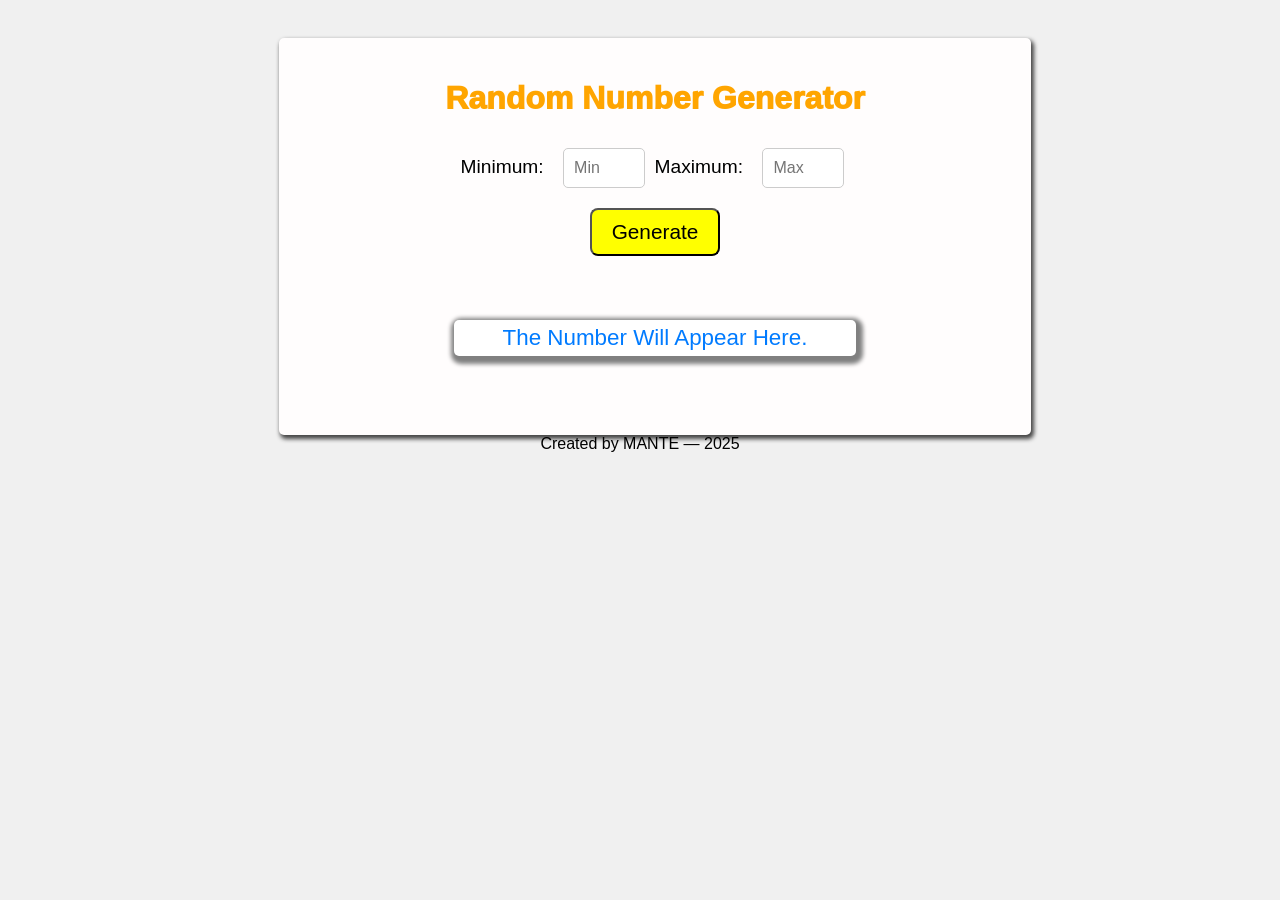
<file: index.html>
<!DOCTYPE html>
<html lang="en">
<head>
<meta charset="UTF-8" />
<meta name="viewport" content="width=device-width, initial-scale=1" />
<link rel="icon" href="https://manteads.com/media/favicon.ico" type="image/png" />
<title>Random Number Generator</title>
<link rel="stylesheet" href="styles.css" />

</head>
<body>
<main>
<h2>Random Number Generator</h2>
<form onsubmit="generateRandom(); return false;">
<label for="min">Minimum:</label>
<input type="number" id="min" placeholder="Min" />

<label for="max">Maximum:</label>
<input type="number" id="max" placeholder="Max" />

<br>

<button type="button" onclick="generateRandom()">Generate</button>

<div id="result" aria-live="polite">The Number Will Appear Here.</div>
</form>
</main>
<script>
  function generateRandom() {
    const min = Number(document.getElementById('min').value);
    const max = Number(document.getElementById('max').value);
    const result = document.getElementById('result');

    if (isNaN(min) || isNaN(max)) {
      result.textContent = 'Please enter valid numbers!';
      result.style.color ='red';
      return;
    }
    if (min > max) {
      result.textContent = 'Minimum should be less than or equal to Maximum.';
      result.style.color = 'red';
      return;
    }

    const randomNum = Math.floor(Math.random() * (max - min + 1)) + min;
    result.style.color = '#007bff';
    result.textContent = `Random Number: ${randomNum}`;
  }
</script>
<footer>Created by MANTE — 2025</footer>

</body>
</html>
</file>
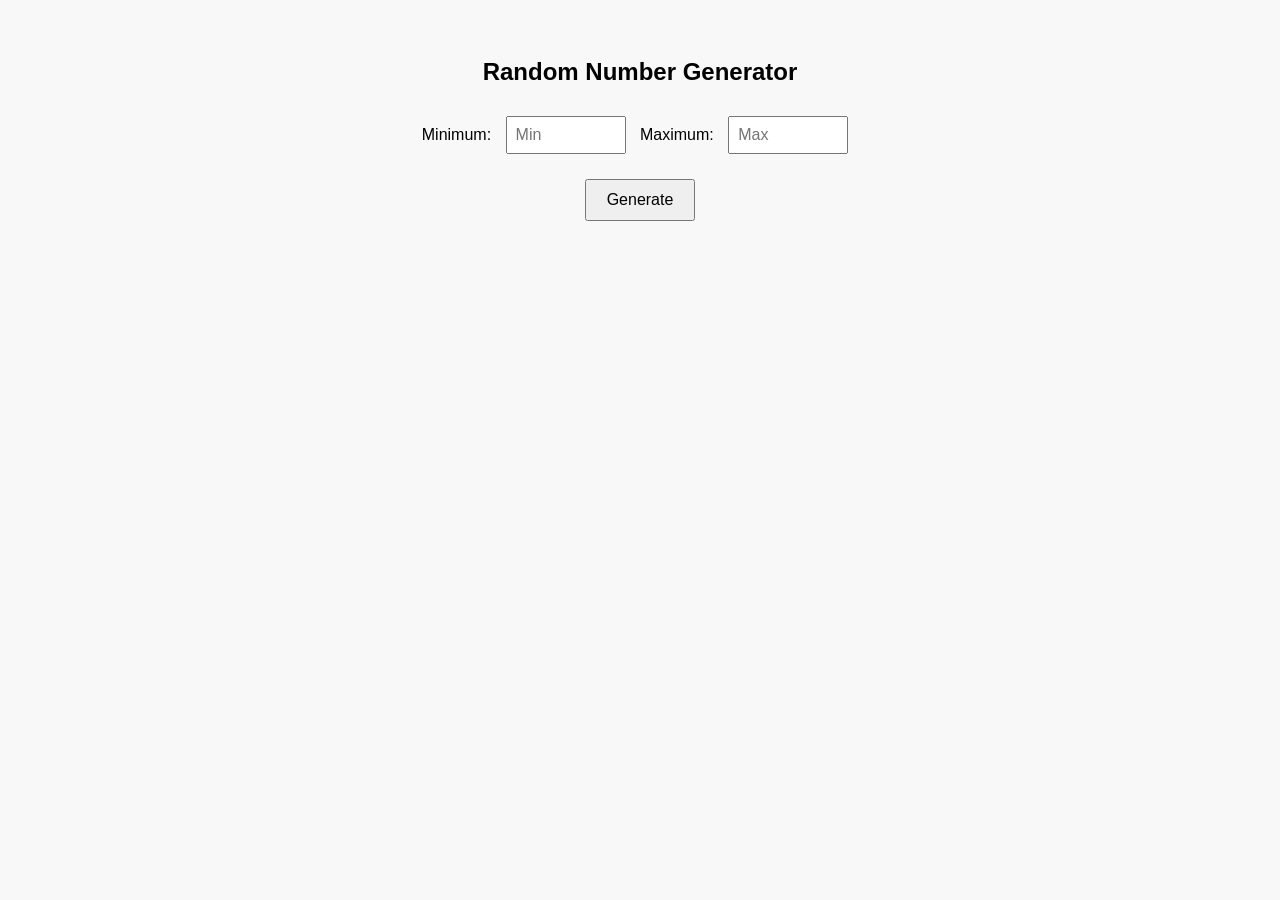
<file: random_number.html>
<!DOCTYPE html>
<html lang="en">
<head>
<meta charset="UTF-8" />
<meta name="viewport" content="width=device-width, initial-scale=1" />
<title>Random Number Generator</title>
<style>
  body {
    font-family: Arial, sans-serif;
    padding: 30px;
    background: #f8f8f8;
    text-align: center;
  }
  input {
    padding: 8px;
    width: 100px;
    margin: 10px;
    font-size: 1rem;
  }
  button {
    padding: 10px 20px;
    font-size: 1rem;
    cursor: pointer;
    margin-top: 15px;
  }
  #result {
    margin-top: 25px;
    font-size: 2rem;
    font-weight: bold;
    color: #333;
  }
</style>
</head>
<body>

<h2>Random Number Generator</h2>

<label for="min">Minimum:</label>
<input type="number" id="min" placeholder="Min" />

<label for="max">Maximum:</label>
<input type="number" id="max" placeholder="Max" />

<br/>

<button onclick="generateRandom()">Generate</button>

<div id="result"></div>

<script>
  function generateRandom() {
    const min = Number(document.getElementById('min').value);
    const max = Number(document.getElementById('max').value);
    const result = document.getElementById('result');

    if (isNaN(min) || isNaN(max)) {
      result.textContent = 'Please enter valid numbers!';
      return;
    }
    if (min > max) {
      result.textContent = 'Minimum should be less than or equal to Maximum.';
      return;
    }

    const randomNum = Math.floor(Math.random() * (max - min + 1)) + min;
    result.textContent = `Random Number: ${randomNum}`;
  }
</script>

</body>
</html>
</file>
<file: styles.css>
body {
      font-family: Arial, sans-serif;
      padding: 30px;
      background: #f0f0f0;
      text-align: center;
    }
    div {
      background-color: #fff;
      width: fit-content;
      text-align: center;
      padding: 20px 40px;
      margin: 5vw auto;
      min-width: 200px;
      max-width: 400px;
      width: 80%;
      box-shadow: 2px 3px 4px 5px grey;
      border-radius: 5px;
    }
    main{
      background-color: #fffdfd;
      height: fit-content;
      padding:15px;
      width: 60%;
      margin-left: 20%;
      margin-right: 20%;
      text-align: center;
      border-radius: 5px;
      box-shadow: 2px 3px 4px 1px rgb(69, 69, 69);
    }
    h2 {
      color: orange;
      font-size: 2rem;
      font-weight: 1000;
    }
    label{
      font-size: 1.2rem;
      margin-right: 10px;
    }
    input{
      padding: 10px;
      font-size: 1rem;
      width: 60px;
      margin: 5px;
      border-radius: 5px;
      border: 1px solid #ccc;
    }
    button {
      padding: 10px 20px;
      font-size: 1.3rem;
      cursor: pointer;
      margin-top: 15px;
      background-color: yellow;
      border-radius: 8px;
    }
    #result {
      font-size: 1.4rem;
      color: #007bff;
      padding: 5px 1px;
      width: 100%;
    }

    @media (max-width: 600px) {
  main {
    width: 90%;
    margin: 20px auto;
    padding: 10px;
  }
  input {
    width: 80px;
  }
  button {
    width: 100%;
  }
}
</file>
